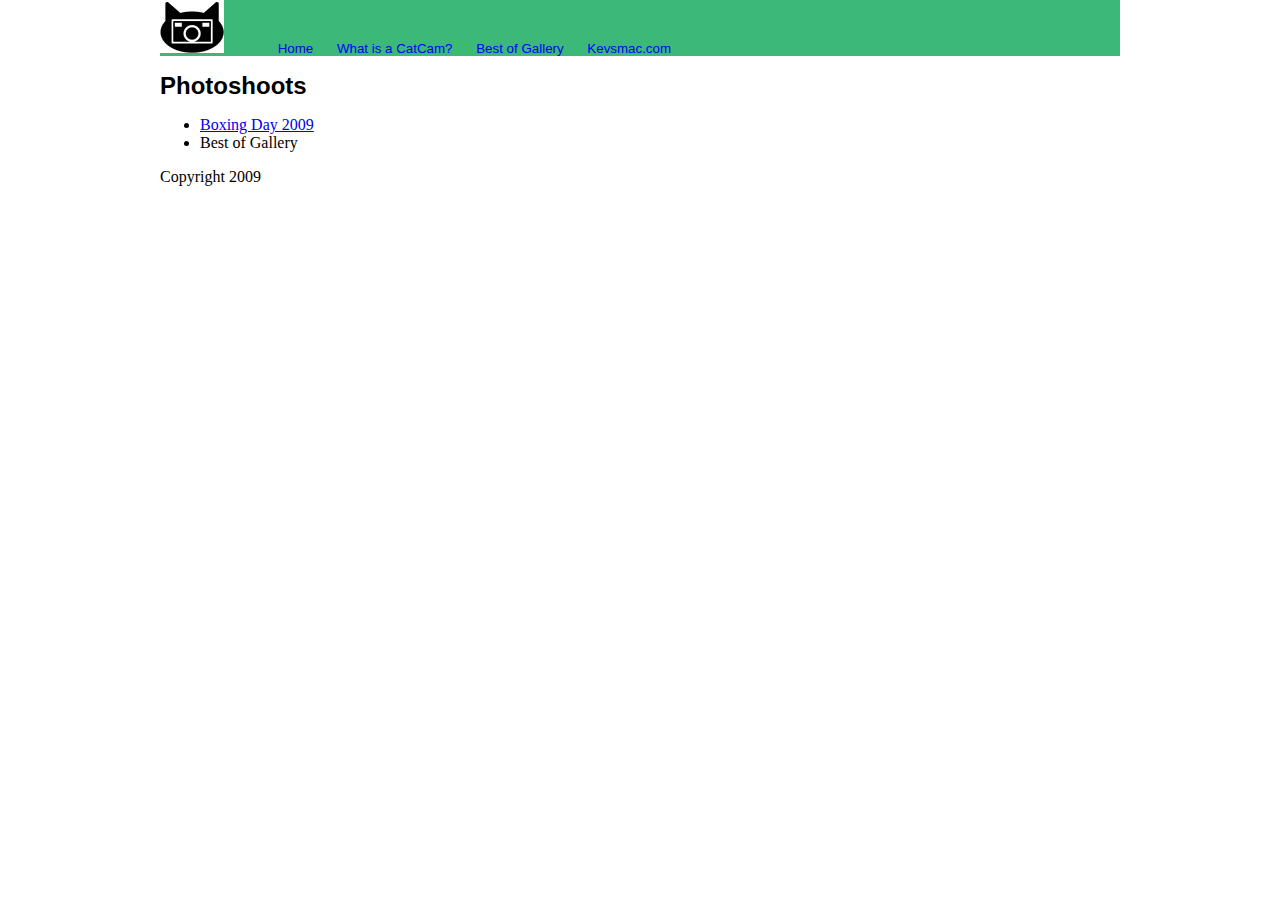
<file: index.html>
<!DOCTYPE html PUBLIC "-//W3C//DTD XHTML 1.0 Transitional//EN" "http://www.w3.org/TR/xhtml1/DTD/xhtml1-transitional.dtd">
<html xmlns="http://www.w3.org/1999/xhtml"><!-- InstanceBegin template="/Templates/CatCam Page.dwt" codeOutsideHTMLIsLocked="false" -->
<head>
<meta http-equiv="Content-Type" content="text/html; charset=UTF-8" />
<!-- InstanceBeginEditable name="doctitle" -->
<title>CatCam : Home</title>
<!-- InstanceEndEditable -->
<link href="CSS/Core.css" rel="stylesheet" type="text/css" />
<style type="text/css">
<!--
body {
	margin-left: 0px;
	margin-top: 0px;
	margin-right: 0px;
	margin-bottom: 0px;
}
-->
</style>
<!-- InstanceBeginEditable name="head" --><!-- InstanceEndEditable -->
</head>

<body>

<table border="0" width="100%" cellpadding="0" cellspacing="0">
<tr><td><div align="center"></div></td><td width="960"><div id="navlinks"><!-- #BeginLibraryItem "/Library/Header.lbi" --><img src="Images/catcam-logo.jpg" width="64" height="53" />
<ul>
<li><a href="index.html">Home</a></li>
<li><a href="About/aboutcatcam.html">What is a CatCam?</a></li>
<li><a href="photos/BestOf/bestofgallery.html">Best of Gallery</a></li>
<li><a href="http://www.kevsmac.com" target="_blank">Kevsmac.com</a></li>
</ul>
<!-- #EndLibraryItem --></div></td>
<td></td></tr>
<tr><td></td>
  <td width="960"><h1><!-- InstanceBeginEditable name="Title" -->Photoshoots<!-- InstanceEndEditable --></h1>
    <!-- InstanceBeginEditable name="Content" -->
  
  <ul>
    <li><a href="../photos/26-12-2009/26-12-2009.html">Boxing Day 2009</a></li>
    <li>Best of Gallery</li>
  </ul>
  <!-- InstanceEndEditable -->
  </td>
<td></td>
<tr><td></td>
  <td width="960"><!-- #BeginLibraryItem "/Library/Footer.lbi" -->Copyright 2009<!-- #EndLibraryItem --></td>
<td></td></tr>
</table>
<h1>&nbsp;</h1>
</body>
<!-- InstanceEnd --></html>
</file>
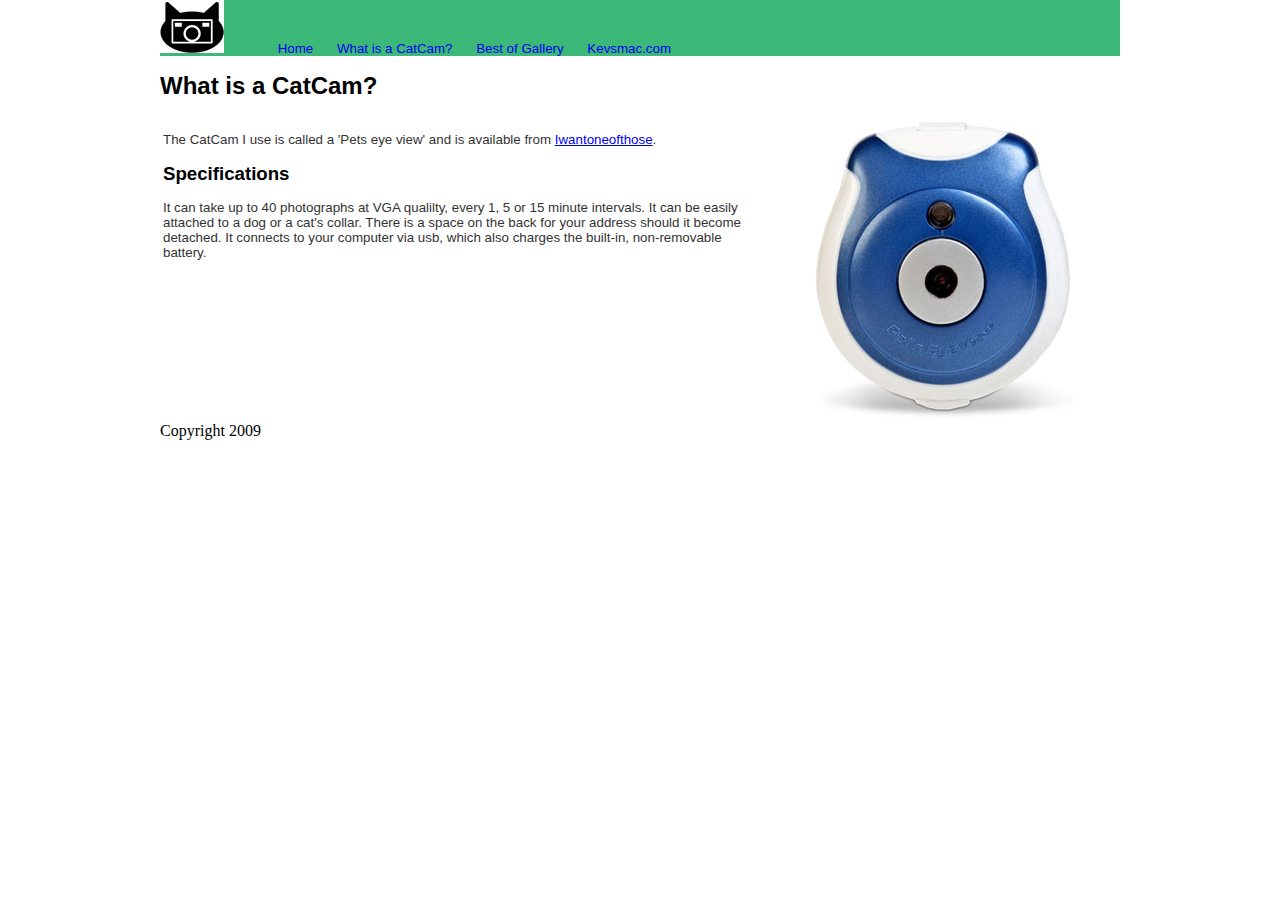
<file: About/aboutcatcam.html>
<!DOCTYPE html PUBLIC "-//W3C//DTD XHTML 1.0 Transitional//EN" "http://www.w3.org/TR/xhtml1/DTD/xhtml1-transitional.dtd">
<html xmlns="http://www.w3.org/1999/xhtml"><!-- InstanceBegin template="/Templates/CatCam Page.dwt" codeOutsideHTMLIsLocked="false" -->
<head>
<meta http-equiv="Content-Type" content="text/html; charset=UTF-8" />
<!-- InstanceBeginEditable name="doctitle" -->
<title>CatCam : Home</title>
<!-- InstanceEndEditable -->
<link href="../CSS/Core.css" rel="stylesheet" type="text/css" />
<style type="text/css">
<!--
body {
	margin-left: 0px;
	margin-top: 0px;
	margin-right: 0px;
	margin-bottom: 0px;
}
-->
</style>
<!-- InstanceBeginEditable name="head" --><!-- InstanceEndEditable -->
</head>

<body>

<table border="0" width="100%" cellpadding="0" cellspacing="0">
<tr><td><div align="center"></div></td><td width="960"><div id="navlinks"><!-- #BeginLibraryItem "/Library/Header.lbi" --><img src="../Images/catcam-logo.jpg" width="64" height="53" />
<ul>
<li><a href="../index.html">Home</a></li>
<li><a href="aboutcatcam.html">What is a CatCam?</a></li>
<li><a href="../photos/BestOf/bestofgallery.html">Best of Gallery</a></li>
<li><a href="http://www.kevsmac.com" target="_blank">Kevsmac.com</a></li>
</ul>
<!-- #EndLibraryItem --></div></td>
<td></td></tr>
<tr><td></td>
  <td width="960"><h1><!-- InstanceBeginEditable name="Title" -->What is a CatCam?<!-- InstanceEndEditable --></h1>
    <!-- InstanceBeginEditable name="Content" --><table><tr><td valign="top"><p>The CatCam I use is called a 'Pets eye view' and is available from <a href="http://www.iwantoneofthose.com/new-arrivals/pets-eye-view-camera/index.html">Iwantoneofthose</a>. </p>
          <h2>Specifications</h2>
          <p>It can take up to 40 photographs at VGA qualilty, every 1, 5 or 15 minute intervals. It can be easily attached to a dog or a cat's collar. There is a space on the back for your address should it become detached. It connects to your computer via usb, which also charges the built-in, non-removable battery.</p></td>
    <td><img src="../Images/pets-eye-view-camera_alt1.jpg" width="350" height="300" /></td></tr></table><!-- InstanceEndEditable -->
  </td>
<td></td>
<tr><td></td>
  <td width="960"><!-- #BeginLibraryItem "/Library/Footer.lbi" -->Copyright 2009<!-- #EndLibraryItem --></td>
<td></td></tr>
</table>
<h1>&nbsp;</h1>
</body>
<!-- InstanceEnd --></html>
</file>
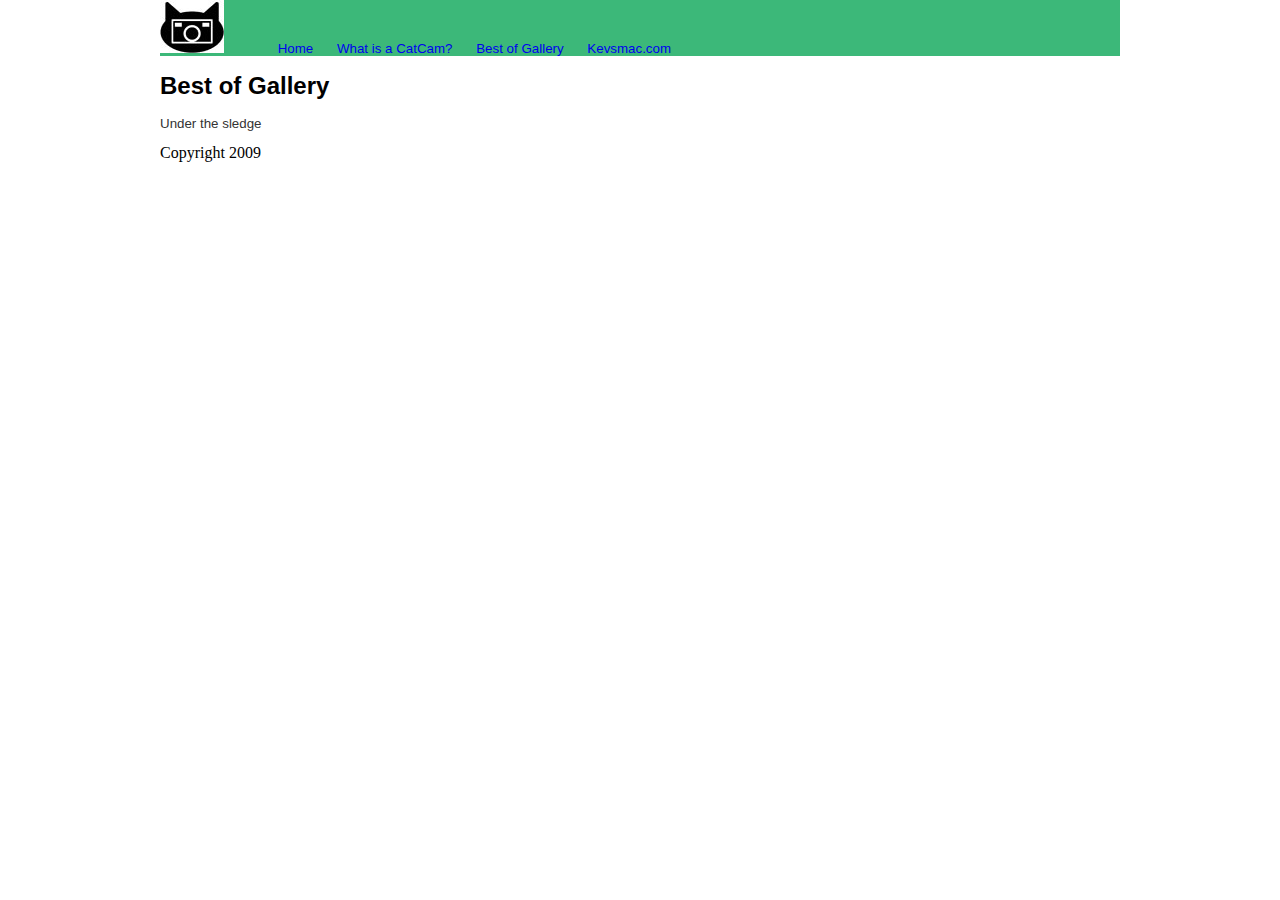
<file: photos/BestOf/bestofgallery.html>
<!DOCTYPE html PUBLIC "-//W3C//DTD XHTML 1.0 Transitional//EN" "http://www.w3.org/TR/xhtml1/DTD/xhtml1-transitional.dtd">
<html xmlns="http://www.w3.org/1999/xhtml"><!-- InstanceBegin template="/Templates/CatCam Page.dwt" codeOutsideHTMLIsLocked="false" -->
<head>
<meta http-equiv="Content-Type" content="text/html; charset=UTF-8" />
<!-- InstanceBeginEditable name="doctitle" -->
<title>CatCam : Home</title>
<!-- InstanceEndEditable -->
<link href="../../CSS/Core.css" rel="stylesheet" type="text/css" />
<style type="text/css">
<!--
body {
	margin-left: 0px;
	margin-top: 0px;
	margin-right: 0px;
	margin-bottom: 0px;
}
-->
</style>
<!-- InstanceBeginEditable name="head" --><!-- InstanceEndEditable -->
</head>

<body>

<table border="0" width="100%" cellpadding="0" cellspacing="0">
<tr><td><div align="center"></div></td><td width="960"><div id="navlinks"><!-- #BeginLibraryItem "/Library/Header.lbi" --><img src="../../Images/catcam-logo.jpg" width="64" height="53" />
<ul>
<li><a href="../../index.html">Home</a></li>
<li><a href="../../About/aboutcatcam.html">What is a CatCam?</a></li>
<li><a href="bestofgallery.html">Best of Gallery</a></li>
<li><a href="http://www.kevsmac.com" target="_blank">Kevsmac.com</a></li>
</ul>
<!-- #EndLibraryItem --></div></td>
<td></td></tr>
<tr><td></td>
  <td width="960"><h1><!-- InstanceBeginEditable name="Title" -->Best of Gallery<!-- InstanceEndEditable --></h1>
    <!-- InstanceBeginEditable name="Content" -->
    <p>Under the sledge</p>
    <!-- InstanceEndEditable -->
  </td>
<td></td>
<tr><td></td>
  <td width="960"><!-- #BeginLibraryItem "/Library/Footer.lbi" -->Copyright 2009<!-- #EndLibraryItem --></td>
<td></td></tr>
</table>
<h1>&nbsp;</h1>
</body>
<!-- InstanceEnd --></html>
</file>
<file: CSS/Core.css>
@charset "UTF-8";
/* CSS Document */

#navlinks ul {
	display: inline;
	list-style-type: none;
	list-style-image: none;
	background-image: url(../Images/greenbackground.jpg);
}
#navlinks li {
	display: inline;
	margin: 5px;
	padding: 5px;
	text-decoration: none;
}
#navlinks {
	font-family: Geneva, Arial, Helvetica, sans-serif;
	font-size: 10pt;
	color: #003366;
	text-decoration: none;
	background-image: url(../Images/greenbackground.jpg);
}
#navlinks a {
	text-decoration: none;
}

h, h1, h2 {
	font-family: Geneva, Arial, Helvetica, sans-serif;
font-style: normal;
	font-weight: bold;
	text-decoration: none;
}

h1 {
	font-size: 18pt;
}

h2 {
	font-size:14pt;
}

p {
	font-family: Geneva, Arial, Helvetica, sans-serif;
	font-size: 10pt;
	color: #333333;
}
</file>
